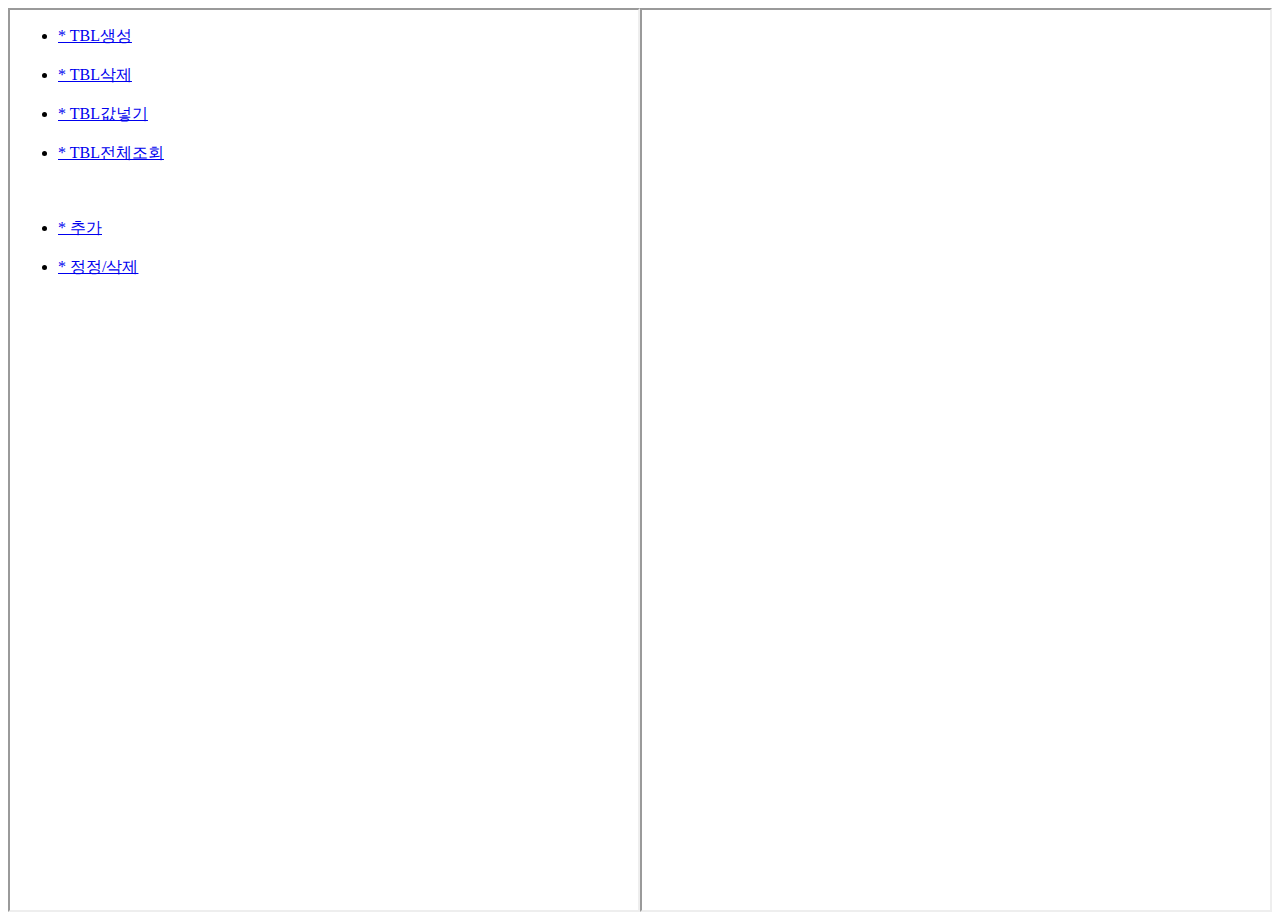
<file: StudentScore/src/main/webapp/index.html>
<!--menu.html : 메뉴가 보이는 파일-->

<!DOCTYPE html> <!-- 이 문서는 HTML5 문서 -->
<html lang="en"> <!-- lang 속성을 사용하여 문서의 언어를 지정 (영어) -->

<head> <!-- 문서의 머리 부분 -->
    <meta charset="UTF-8"> <!-- 문서의 문자 인코딩 방식을 UTF-8로 설정 -->
    <meta http-equiv="X-UA-Compatible" content="IE=edge"> <!-- IE 브라우저에서 렌더링 엔진을 최신 버전으로 사용하도록 설정 -->
    <meta name="viewport" content="width=device-width, initial-scale=1.0"> <!-- 뷰포트의 너비를 기기 너비에 맞추고 초기 화면 배율을 1로 설정 -->
    <title>Document</title> <!-- 문서의 제목을 설정 -->
</head>

<body> <!-- 문서의 본문 -->
    <div style="display: flex;"> <!-- div 요소를 생성 -->
        <iframe src="00_menu.html" name="main" frameborder="1"
            style="width: 100%; height: 100vh;"></iframe>
        <!-- 첫 번째 iframe 요소
            00_menu.html 파일을 불러와 src 속성에 할당, name 속성을 main으로 지정하여 이 iframe 요소를 참조, frameborder 속성을 1로 설정하여 테두리
            style 속성을 사용하여 너비를 200px로, 높이를 뷰포트 높이의 100%만큼으로 지정합니다 -->
        <iframe src="00_intro.jsp" name="contentDB" frameborder="1"
            style="width: 100%; height: 100vh;"></iframe>
        <!-- 두 번째 iframe 요소
            00_intro.jsp 파일을 불러와 src 속성에 할당, name 속성을 main으로 지정하여 이 iframe 요소를 참조, frameborder 속성을 1로 설정하여 테두리
            style 속성을 사용하여 너비를 300px로, 높이를 뷰포트 높이의 100%만큼으로 지정합니다 -->
    </div> <!-- div 요소를 닫습니다 -->
</body>

</html> <!-- HTML 문서를 마무리합니다 -->
</file>
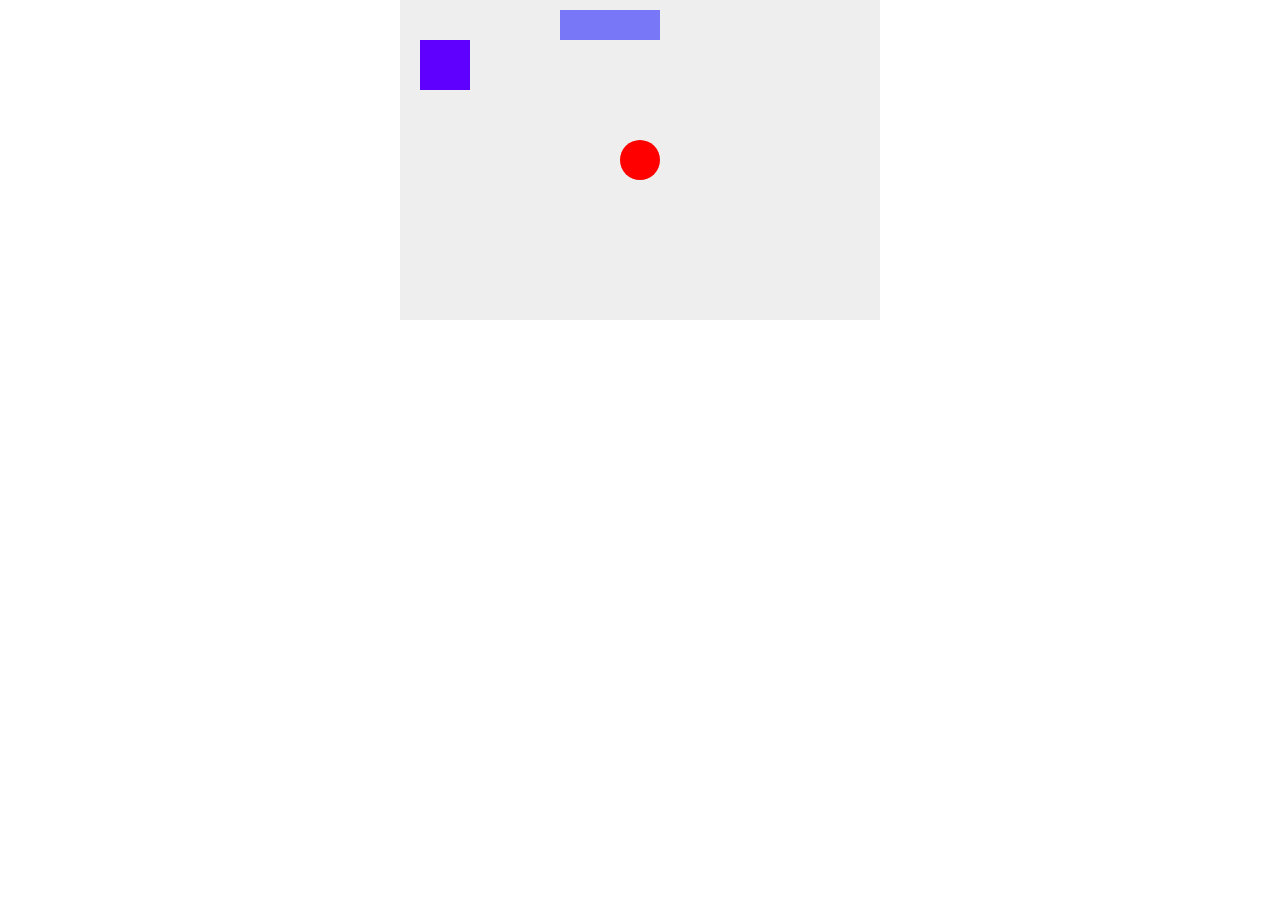
<file: BrickGame/src/main/webapp/01.html>
<!DOCTYPE html>
<html>
<head>
<meta charset="UTF-8">
<title>Make Canvas</title>
<style>
	* { padding: 0; margin: 0; }
	canvas {background: #eee; display:block; margin:0 auto; }
</style>
</head>
<body>

<canvas id="myCanvas" width ="480" height="320"></canvas>

<script>
	var canvas = document.getElementById("myCanvas");
	var ctx = canvas.getContext("2d");
	
	ctx.beginPath();   // ctx 그림을 그리게 도와 주는 것
	ctx.rect(20, 40, 50, 50);
	ctx.fillStyle = "#5F00FF";
	ctx.fill();
	ctx.closePath();
	
	ctx.beginPath();   // ctx 그림을 그리게 도와 주는 것
	ctx.arc(240, 160, 20, 0, Math.PI*2, false);
	ctx.fillStyle = "red";
	ctx.fill();
	ctx.closePath();
	
	ctx.beginPath();   // ctx 그림을 그리게 도와 주는 것
	ctx.rect(160, 10, 100, 30);
	ctx.fillStyle = "rgba(0, 0, 255, 0.5)";
	ctx.fill();
	ctx.closePath();
</script>

</body>
</html>
</file>
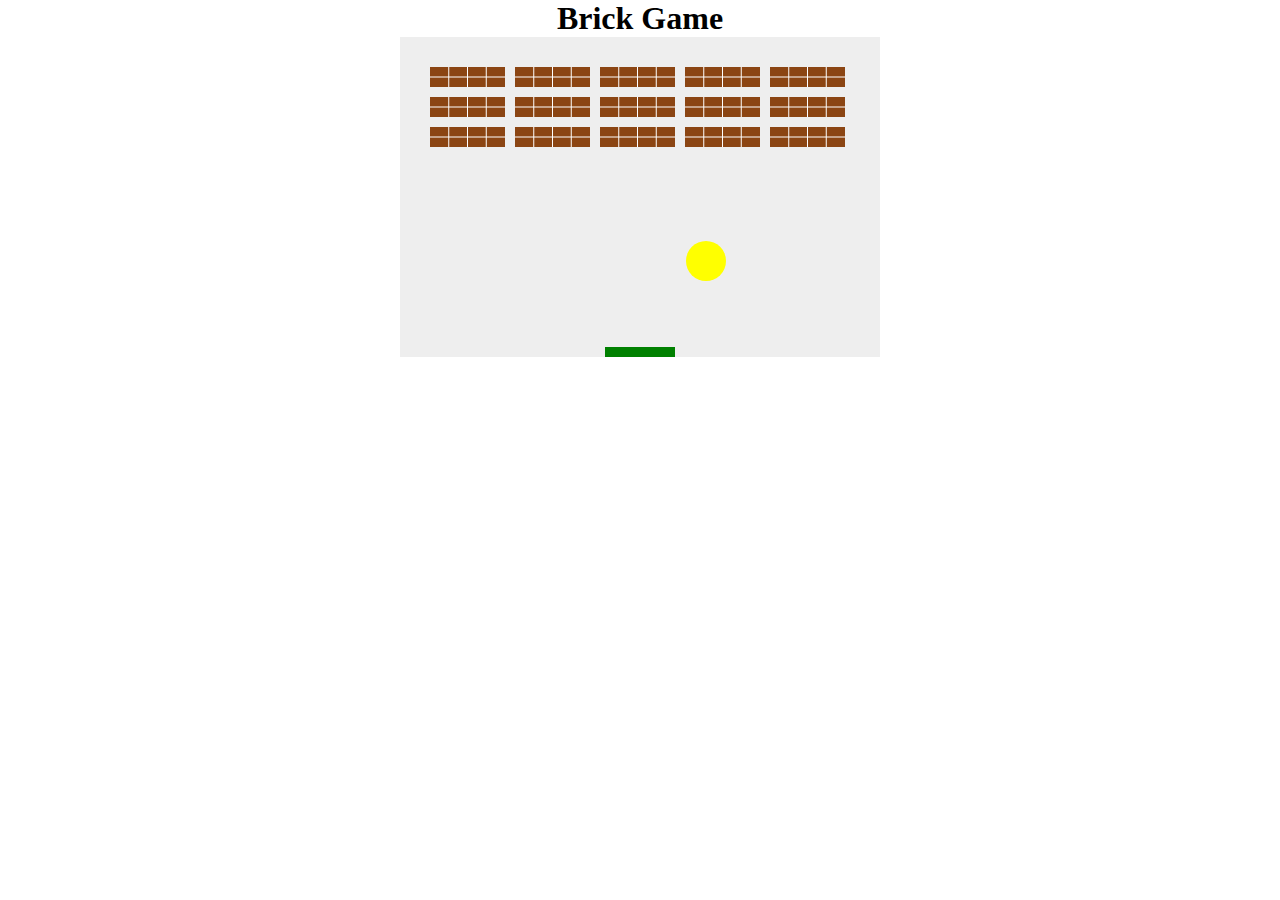
<file: BrickGame/src/main/webapp/02.html>
<!DOCTYPE html>
<html>
<head>
<meta charset="UTF-8">
<title>Insert title here</title>
<style>
* {
	padding: 0;
	margin: 0;
}

canvas {
	background: #eee;
	display: block;
	margin: 0 auto;
}
</style>
</head>
<body>
	<h1 style="text-align: center;">Brick Game</h1>
	<canvas id="myCanvas" width="480" height="320"></canvas>

	<script>
		var canvas = document.getElementById("myCanvas");
		var ctx = canvas.getContext("2d");
		var ballRadius = 20; // 볼 사이즈 변경하는 변수
		var x = canvas.width / 2;
		var y = canvas.height - 30;
		var dx = 1;
		var dy = -1;
		var paddleHeight = 10; // 하나의 보드
		var paddleWidth = 70;
		var paddleX = (canvas.width - paddleWidth) / 2;
		var rightPressed = false;
		var leftPressed = false;

		var brickRowCount = 5;
		var brickColumnCount = 3;
		var brickWidth = 75;
		var brickHeight = 20;
		var brickPadding = 10;
		var brickOffsetTop = 30;
		var brickOffsetLeft = 30;
		
		var bricks = [];
		for (var c = 0; c < brickColumnCount; c++) {
			bricks[c] = [];
			for (var r = 0; r < brickRowCount; r++) {
				bricks[c][r] = {x: 0, y: 0, status: 1};
			}
		}
		
		function drawBricks() {
			for (var c = 0; c < brickColumnCount; c++) {
				for (var r = 0; r < brickRowCount; r++) {
					if(bricks[c][r].status == 1){
					
						var brickX = (r * (brickWidth + brickPadding))
								+ brickOffsetLeft;
						var brickY = (c * (brickHeight + brickPadding))
								+ brickOffsetTop;
						bricks[c][r].x = brickX;
						bricks[c][r].y = brickY;
						ctx.beginPath();
						ctx.rect(brickX, brickY, brickWidth, brickHeight);
						ctx.fillStyle = "#8B4513";
						ctx.fill();
						ctx.closePath();
						
						// 수평 흰색 줄무늬 추가
						ctx.beginPath();
						ctx.lineWidth = 1;
						ctx.strokeStyle = "#FFFFFF";
						ctx.moveTo(brickX, brickY + brickHeight / 2);
						ctx.lineTo(brickX + brickWidth, brickY + brickHeight / 2);
						ctx.stroke();
						ctx.closePath();
						
						// 수직 흰색 줄무늬 추가
						ctx.beginPath();
						ctx.lineWidth = 1;
						ctx.strokeStyle = "#FFFFFF";
						ctx.moveTo(brickX + brickWidth / 4, brickY);
						ctx.lineTo(brickX + brickWidth / 4, brickY + brickHeight);
						ctx.moveTo(brickX + brickWidth / 2, brickY);
						ctx.lineTo(brickX + brickWidth / 2, brickY + brickHeight);
						ctx.moveTo(brickX + (brickWidth / 4) * 3, brickY);
						ctx.lineTo(brickX + (brickWidth / 4) * 3, brickY + brickHeight);
						ctx.stroke();
						ctx.closePath();
					}
				}
			}
		}
		
		document.addEventListener("keydown", keyDownHandler, false);
		document.addEventListener("keyup", keyUpHandler, false);

		function collisionDetection() {
			for(var c=0; c<brickColumnCount; c++){
				for(var r=0; r<brickRowCount; r++){
					var b = bricks[c][r];
					if(b.status == 1){
						if(x > b.x && x < b.x + brickWidth && y > b.y && y < b.y+brickHeight){
							dy = -dy;
							b.status = 0;
						}
					}
				}
			}
		}

		function keyDownHandler(e) {
			if (e.code == "ArrowRight") {
				rightPressed = true;
			} else if (e.code == "ArrowLeft") {
				leftPressed = true;
			}

		}

		function keyUpHandler(e) {
			if (e.code == "ArrowRight") {
				rightPressed = false;
			} else if (e.code == "ArrowLeft") {
				leftPressed = false;
			}

		}

		function drawPaddle() {
			ctx.beginPath(); // ctx 그림을 그리게 도와 주는 것
			ctx.rect(paddleX, canvas.height - paddleHeight, paddleWidth,
					paddleHeight);
			ctx.fillStyle = "green";
			ctx.fill();
			ctx.closePath();
		}

		function drawBall() { // 공
			ctx.beginPath(); // ctx 그림을 그리게 도와 주는 것
			ctx.arc(x, y, ballRadius, 0, Math.PI * 2);
			ctx.fillStyle = "#FFFF00";
			ctx.fill();
			ctx.closePath();

		}
		
		function draw() { // 캔버스를 새로 바꾸면서 그리는 것
	         ctx.clearRect(0, 0, canvas.width, canvas.height);
	         drawBall(); // 캔버스 다시 그릴때마다 공이 그려짐
	         drawPaddle();
	         drawBricks();
	         collisionDetection();

	         if (rightPressed && paddleX < canvas.width - paddleWidth) {
	            paddleX += 7;
	         } else if (leftPressed && paddleX > 0) {
	            paddleX -= 7;
	         }

	         if (x + dx > canvas.width - ballRadius || x + dx < ballRadius) {
	            dx = -dx;
	         }
	         
	         if (y + dy < ballRadius) {
	            dy = -dy;
	         } else if (y + dy > canvas.height - ballRadius) { // 공 위치가 패들 위에 있다면
	            if (x > paddleX && x < paddleX + paddleWidth) {
	               dy = -dy;
	            } else { // 없다면 게임 종료=
	               clearInterval(game);
	               alert("GAME OVER");
	               document.location.reload();
	            }
	         }
	         x += dx;
	         y += dy;
	      }

		var game = setInterval(draw, 10);
	</script>


</body>
</html>
</file>
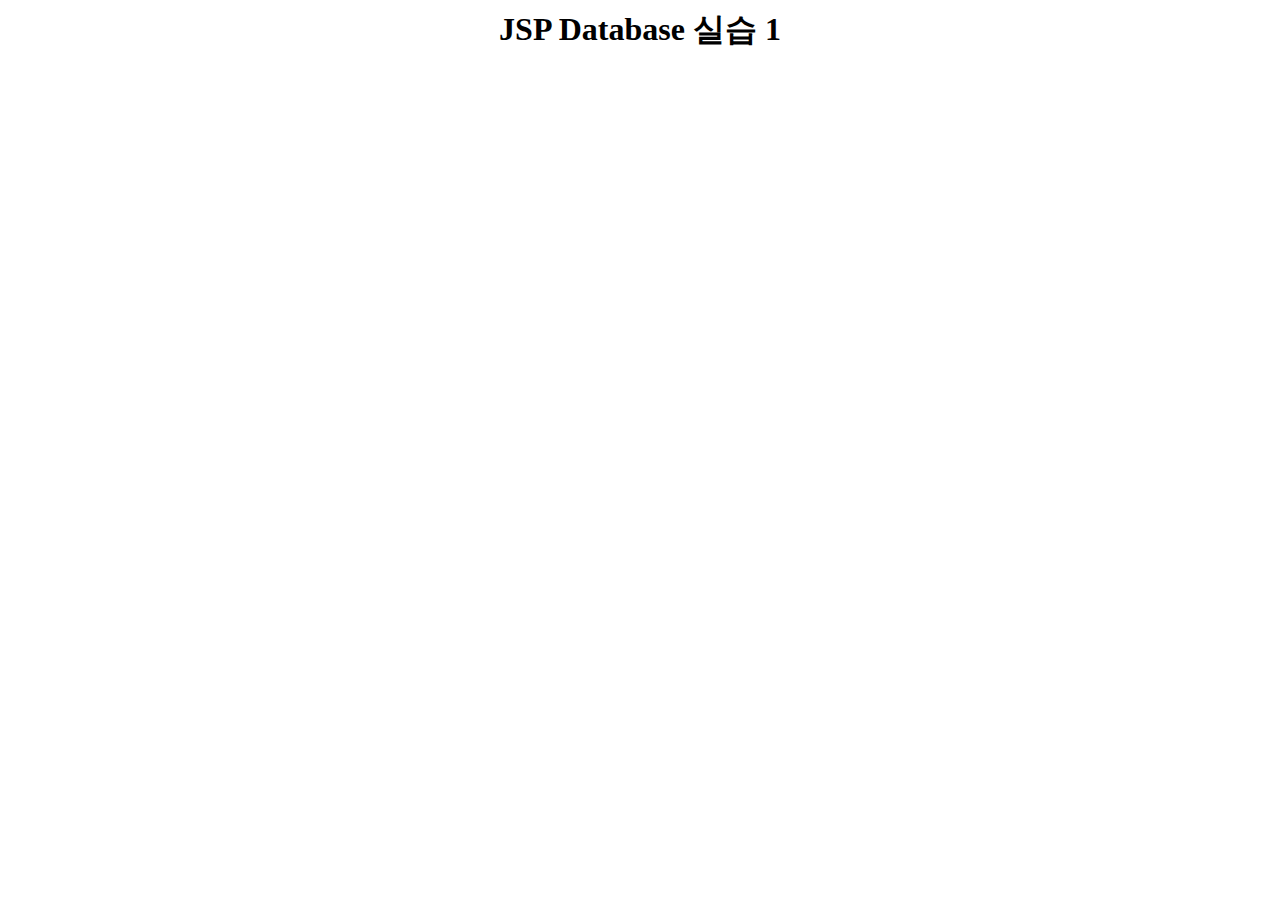
<file: StudentScore/src/main/webapp/00_intro.html>
<html><!-- html 열기 -->

<head> <!-- head 열기 -->
</head> <!-- head 닫기 -->

<body> <!-- body 열기 -->
    <h1 style="text-align: center;">JSP Database 실습 1</h1> <!-- 문구 출력 -->
</body> <!-- body 닫기 -->

</html> <!-- html 닫기 -->
</file>
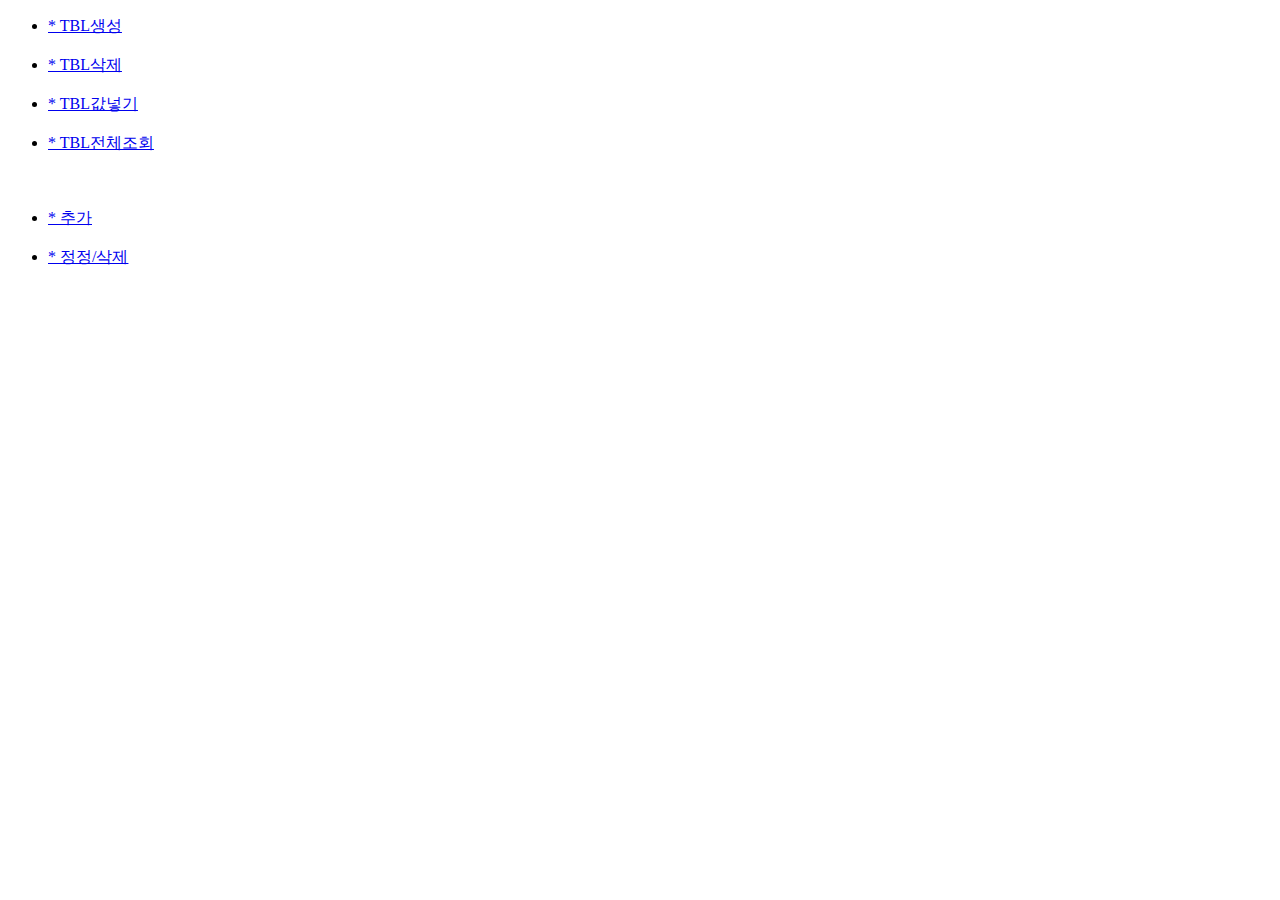
<file: StudentScore/src/main/webapp/00_menu.html>
<!--intro.html: 처음 URL을 시작할 때 그냥 제목이 보이는 파일-->
<!DOCTYPE html>
<html lang="en">
<head>
    <meta charset="UTF-8">
    <meta http-equiv="X-UA-Compatible" content="IE=edge">
    <meta name="viewport" content="width=device-width, initial-scale=1.0">
    <title>Document</title>
</head>
<body>
    <ul> <!-- 순서 없는 목록 (bullet points)을 위한 <ul> 태그 시작 -->
        <!-- 목록 항목을 나타내는 <li> 태그 시작, 링크를 위해 <a> 태그 사용 -->
        <li><a href="01_createDB.jsp" target="contentDB">* TBL생성</a></li>
        <br> <!-- 줄 바꿈 -->
        <li><a href="02_dropDB.jsp" target="contentDB">* TBL삭제</a></li>
        <br> <!-- 줄 바꿈 -->
        <li><a href="03_AllsetDB.jsp" target="contentDB">* TBL값넣기</a></li>
        <br> <!-- 줄 바꿈 -->
        <li><a href="04_AllviewDB.jsp" target="contentDB">* TBL전체조회</a></li>
        <br> <!-- 줄 바꿈 -->
        <br> <!-- 줄 바꿈 -->
        <br> <!-- 줄 바꿈 -->
        <li><a href="06_inputForm1.html" target="contentDB">* 추가</a></li>
        <br> <!-- 줄 바꿈 -->
        <li><a href="08_inputForm2.html" target="contentDB">* 정정/삭제</a></li>
    </ul> <!-- 순서 없는 목록 <ul> 태그 종료 -->
</body>
</html>
</file>
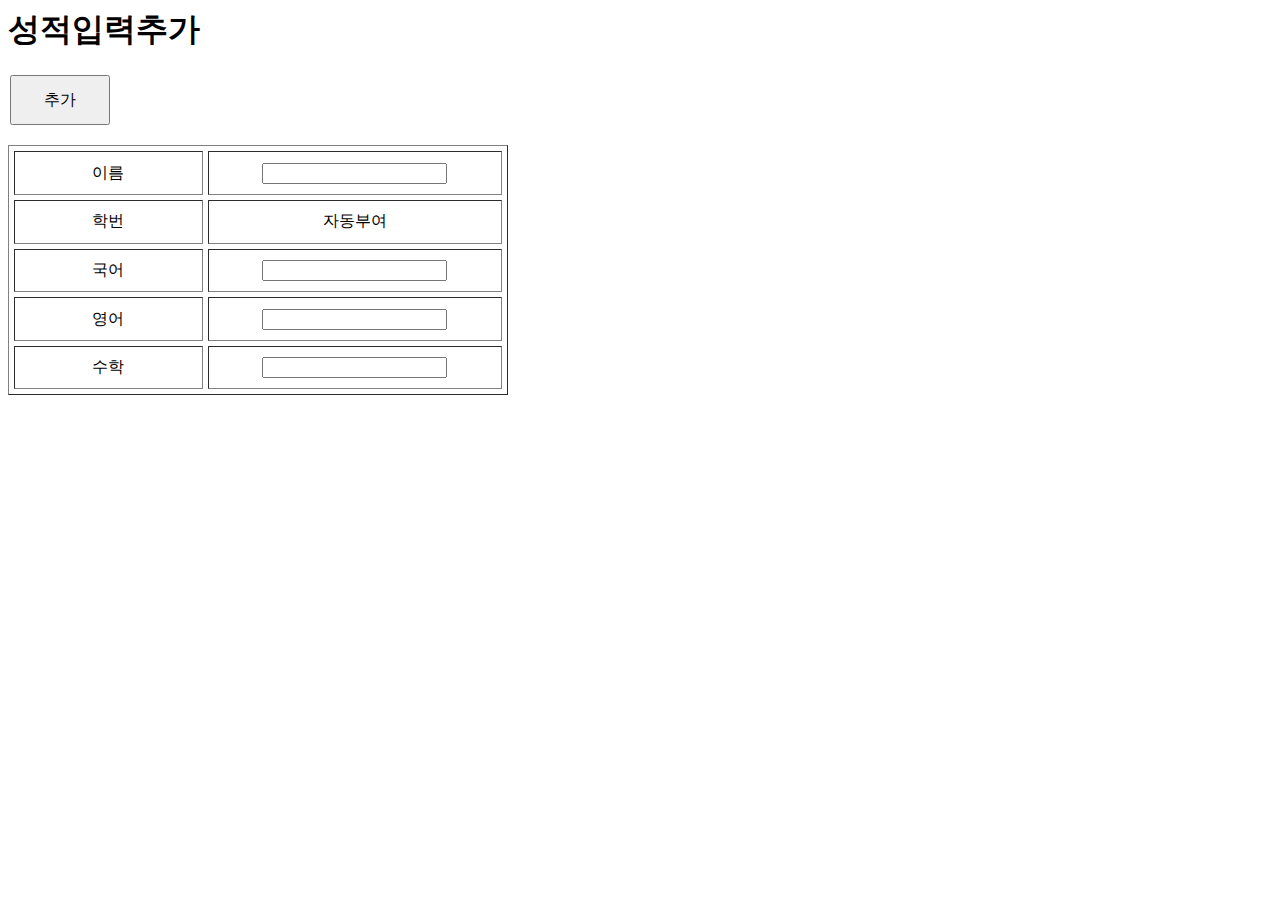
<file: StudentScore/src/main/webapp/06_inputForm1.html>
<!-- http-equiv="Content-Type": 이 속성은 서버가 전송한 문서의 헤더에 Content-Type 필드를 추가하여 웹 브라우저에게 문서의 유형을 알려줍니다.
content="text/html; charset=utf-8": 이 속성은 문서의 유형이 "text/html"이고, 문자 인코딩이 UTF-8로 설정되어 있다는 것을 나타냅니다. -->
<meta http-equiv="Content-Type" content="text/html; charset=utf-8" />

<html>

<head>
</head>

<body>
	<script>
		function submit1() { // submit1 함수 정의
			const form = document.getElementById('form1'); // HTML 문서에서 id 속성이 "form1"인 요소를 찾아와 해당 요소를 변수 form에 할당
			const name = form.elements.name.value; // 이름 필드 값 가져오기
			const kor = form.elements.korean.value; // 국어 점수 필드 값 가져오기
			const eng = form.elements.english.value; // 영어 점수 필드 값 가져오기
			const mat = form.elements.math.value; // 수학점수 필드 값 가져오기
			// const pattern1 = /^([a-zA-Z]|[가-힣])+$/; // 한글 또는 영어만 입력 가능한 패턴1
			const pattern1 = /^([a-zA-Z가-힣]+|[a-zA-Z0-9가-힣]+)$/; // 한글 또는 영어만 입력 가능한 패턴1, 한글, 영어, 숫자 조합도 입력 가능
			const pattern2 = /^(?:100|[1-9]?[0-9])$/; // 0부터 100 사이의 정수만 입력 가능한 패턴2

			if (name.trim() === '' || kor.trim() === '' || eng.trim() === ''
					|| mat.trim() === '') { // 입력 창이 비어있으면
				alert("데이터를 모두 입력해주세요."); // 해당 메세지 출력
				return; // 함수 실행 종료
			}

			if (!pattern1.test(name)) { // 이름에 유효한 한글 또는 영어가 입력되지 않으면
				alert("이름은 정확한 한글 또는 영어만 입력 가능합니다."); // 해당 메세지 출력
				return; // 함수 실행 종료
			}

			if (!pattern2.test(kor) || !pattern2.test(eng)
					|| !pattern2.test(mat)) { // 점수가 0부터 100사이의 값이 아니면
				alert("국어, 영어, 수학 점수는 0부터 100 사이의 정수만 입력 가능합니다."); // 해당 메세지 출력
				return; // 함수 실행 종료
			}

			if (name.length > 20) { // 이름이 20자 이상이면
				alert("이름은 20자 이하만 입력 가능합니다."); // 해당 메세지 출력
				return; // 함수 실행 종료
			}

			form.action = "07_insertDB.jsp"; // 07_insertDB.jsp로 제출할 위치 지정
			form.submit(); // 제출

		}
	</script>
	<h1>성적입력추가</h1>
	<form method='get' id="form1"> <!--아래 폼을 다 채우고 실행은 insertDB.jsp로 보낸다(post)-->
		<table cellspacing=1 width=400 border=0> <!-- table 열고 셀크기, 넓이, 테두리 스타일 지정 -->
			<tr>
			<!-- 테이블 셀 내에 너비가 100인 버튼을 생성하고, 버튼의 크기와 텍스트를 지정하며, 클릭 이벤트가 발생하면 submit1() 함수가 호출되도록 설정 -->
				<td width=100><input type="button"
					style="width: 100px; height: 50px; font-size: 16px;" value="추가"
					onclick="submit1()"></td>
			</tr>
		</table>
		
		<br>
		
		<table cellspacing=5 width=500 height=250 border=1> <!-- table 열고 셀크기, 넓이, 테두리 스타일 지정 -->
			<tr>
				<td width=200>
					<p align=center>이름</p> <!-- 이름 -->
				</td>
				<td width=300>
					<p align=center>
						<input type='text' name='name' value=''> <!-- 'name'아리는 이름에 입력 할 수 있도록 공백 저장 -->
					</p>
				</td>
			</tr>
			<tr>
				<td width=200>
					<p align=center>학번</p> <!-- 학번 -->
				</td>
				<td width=300>
					<p align=center>자동부여</p> <!--학번은 자동으로 맨 뒷번호 등으로 부여-->
				</td>
			</tr>
			<tr>
				<td width=200>
					<p align=center>국어</p> <!-- 국어 -->
				</td>
				<td width=300> 
					<p align=center>
						<input type='text' name='korean' value=''> <!-- 'korean'아리는 이름에 입력 할 수 있도록 공백 저장 -->
					</p>
				</td>
			</tr>
			<tr>
				<td width=200> 
					<p align=center>영어</p> <!-- 영어 -->
				</td>
				<td width=300> 
					<p align=center>
						<input type='text' name='english' value=''>  <!-- 'english'아리는 이름에 입력 할 수 있도록 공백 저장 -->
					</p>
				</td>
			</tr>
			<tr>
				<td width=200> 
					<p align=center>수학</p> <!-- 수학 -->
				</td>
				<td width=300> 
					<p align=center>
						<input type='text' name='math' value=''> <!-- ''math''아리는 이름에 입력 입력 할 수 있도록 공백 저장 -->
					</p>
				</td>
			</tr>
		</table>
	</form>
</body>

</html>
</file>
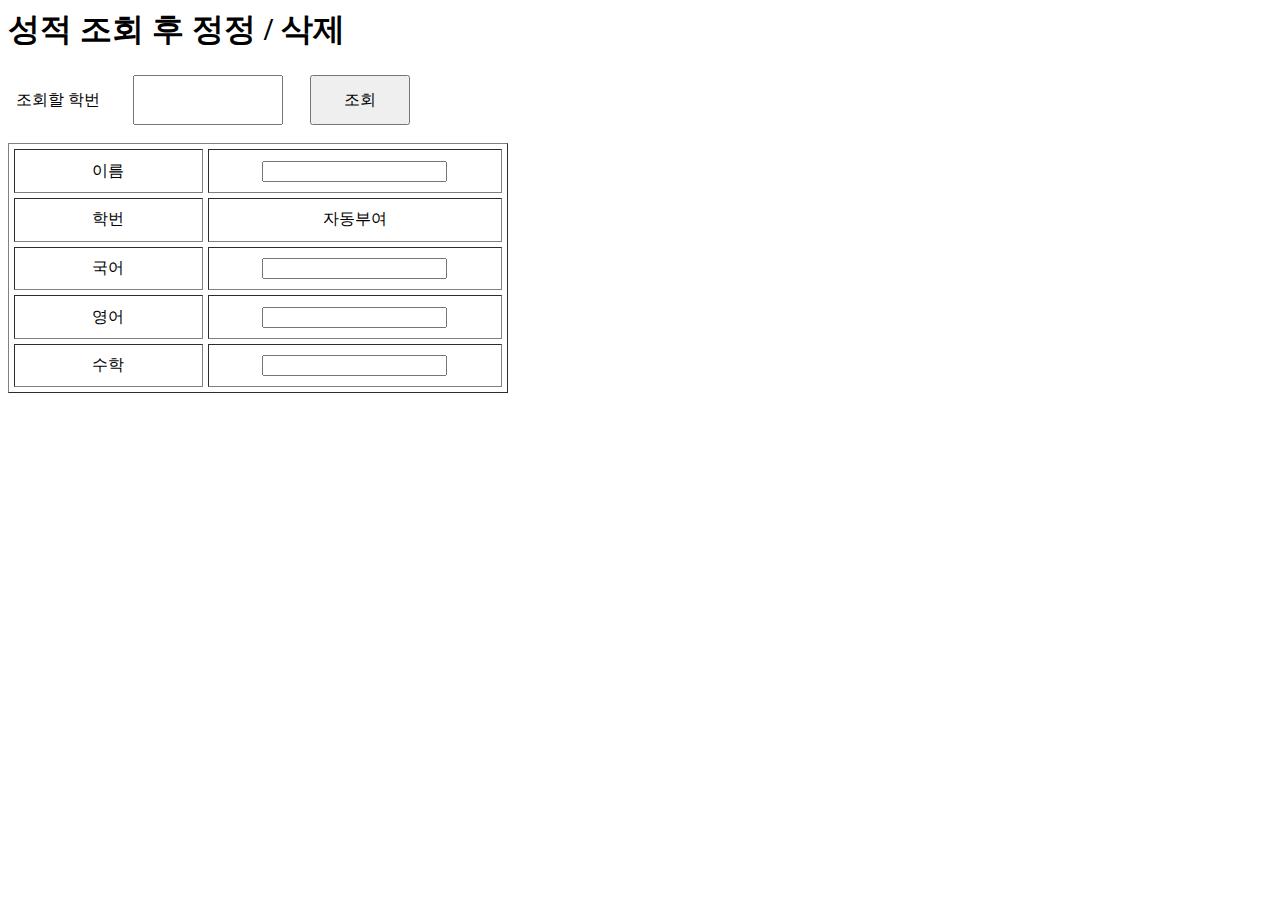
<file: StudentScore/src/main/webapp/08_inputForm2.html>
<meta http-equiv="Content-Type" content="text/html; charset=utf-8" />
<html>

<head></head>

<body>
    <script>
        function submit1() { // submit1 함수 정의
        	const form = document.getElementById('showRec'); // HTML 문서에서 id 속성이 "showRec"인 요소를 찾아와 해당 요소를 변수 form에 할당
    		const studentid = form.elements.searchStudentid.value; // 학번 필드 값 가져오기
    		const pattern1 = /^\d+$/; // 숫자만 허용하는 패턴
    		const pattern2 = /^.+$/; // 빈 문자열을 허용하지 않는 패턴
    		const pattern3 = /^[^.]*$/; // 점을 허용하지 않는 패턴
    		if (!pattern1.test(studentid) || !pattern2.test(studentid) // 만약 학번이 3개 pattern에 해당하지 않는다면
    				|| !pattern3.test(studentid)) {
    			alert("유효한 값을 입력하세요"); // 해당 메세지 출력 
    		} else {
    			form.action = "09_showREC.jsp";// 09_showREC.jsp로 제출할 위치 지정
    			form.submit(); // 제출
    		}
        }
    </script>
    <h1>성적 조회 후 정정 / 삭제</h1>

    <form method='get' id="showRec"> <!--아래 폼을 다 채우고 실행은 showREC.jap로 간다-->
        <table cellspacing=1 width=500 border=0> <!-- table 열고 셀크기, 넓이, 테두리 스타일 지정 -->
            <tr>
                <td width=100>
                    <p align=center>조회할 학번</p>
                </td>
                <td width=200>
                	<!-- 'searchStudentid'이라는 이름에 입력 할 수 있도록 공백 저장 -->
                    <p align=center><input type='text' style="width: 150px; height: 50px; font-size: 16px;"  name='searchStudentid' value=''></p> <!--name는 input 쓸 때 형식 박스의 이름(?)-->
                </td>
                <td width=200>
                	<!-- 클릭 이벤트가 발생하면 submit1() 함수가 호출되도록 설정 -->
                    <input type="button" style="width: 100px; height: 50px; font-size: 16px;" value="조회" onclick="submit1()">
                </td>
            </tr>
        </table>
    </form>

    <form>
        <table cellspacing=5 width=500 height=250 border=1> <!-- table 열고 셀크기, 넓이, 테두리 스타일 지정 -->
            <tr>
                <td width=200>
                    <p align=center>이름</p>
                </td>
                <td width=300> 
                    <p align=center><input type='text' name='name' value=''></p> <!-- 'name'이라는 이름에 입력 할 수 있도록 공백 저장 -->
                </td>
            </tr>
            <tr>
                <td width=200>
                    <p align=center>학번</p>
                </td>
                <td width=300>
                    <p align=center>자동부여</p>
                </td> <!--학번은 자동으로 맨 뒷번호 등으로 부여-->
            </tr>
            <tr>
                <td width=200>
                    <p align=center>국어</p>
                </td>
                <td width=300>
                    <p align=center><input type='text' name='korean' value=''></p> <!-- 'korean'이라는 이름에 입력 할 수 있도록 공백 저장 -->
                </td>
            </tr>
            <tr>
                <td width=200>
                    <p align=center>영어</p>
                </td>
                <td width=300>
                    <p align=center><input type='text' name='english' value=''></p> <!-- 'english'이라는 이름에 입력 할 수 있도록 공백 저장 -->
                </td>
            </tr>
            <tr>
                <td width=200>
                    <p align=center>수학</p>
                </td>
                <td width=300>
                    <p align=center><input type='text' name='math' value=''></p> <!-- 'math'이라는 이름에 입력 할 수 있도록 공백 저장 -->
                </td>
            </tr>

        </table>
    </form>
</file>
